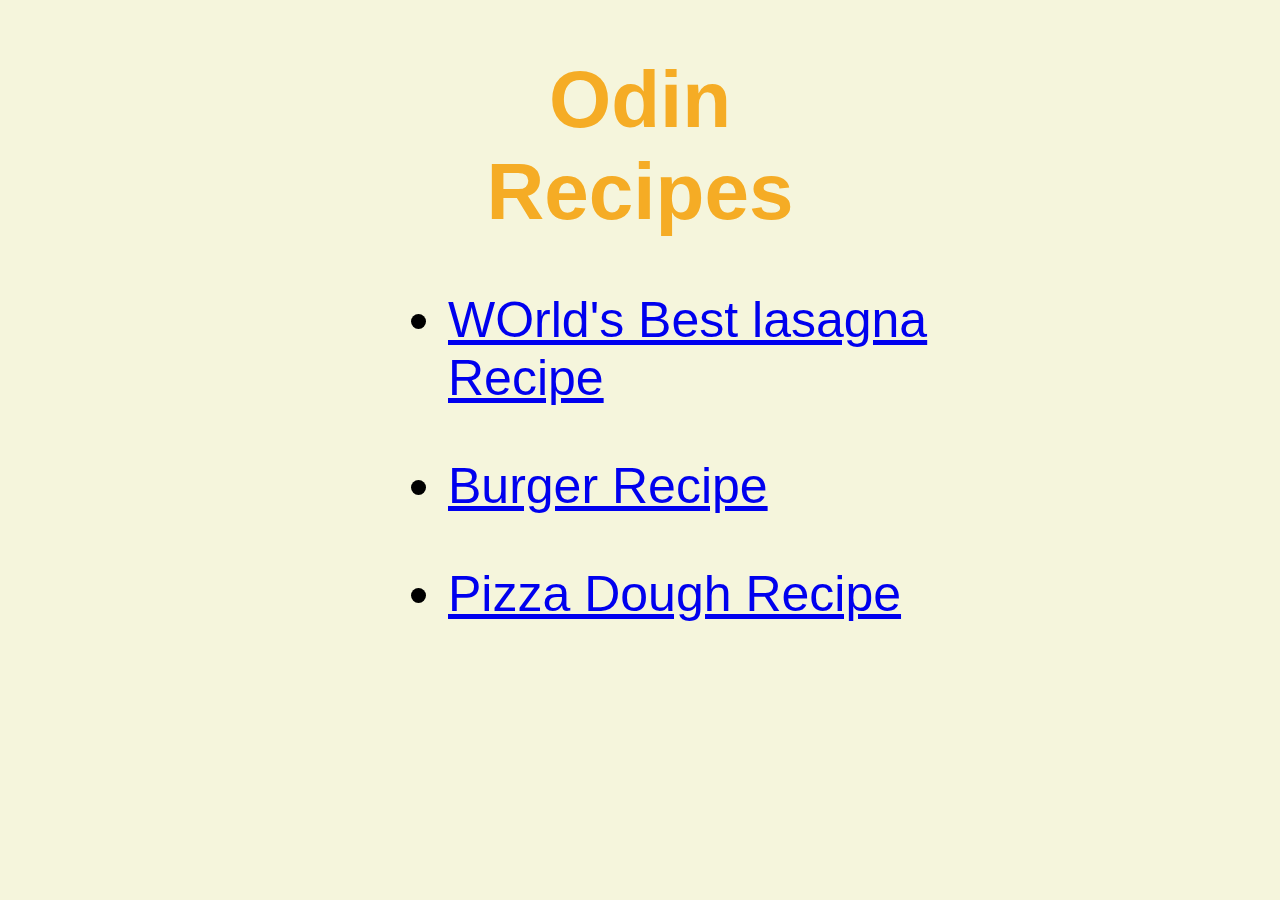
<file: index.html>
<!DOCTYPE html>
<html lang="en">
<head>
    <meta charset="UTF-8">
    <meta name="viewport" content="width=device-width, initial-scale=1.0">
    <title>Odin Recipes</title>
    <link rel="stylesheet" href="css/style.css">
</head>
<body class="main">
    <h1>Odin Recipes</h1>
    <ul>
        <li><a href="recipes/lasagna.html">WOrld's Best lasagna Recipe</a></li>
        <li><a href="recipes/burger.html">Burger Recipe</a></li>
        <li><a href="recipes/pizza.html">Pizza Dough Recipe</a></li>
    </ul>
    
</body>
</html>
</file>
<file: css/style.css>
body{
    background-color: beige;
    padding: 0 400px;
    font-family: 'Franklin Gothic Medium', 'Arial Narrow', Arial, sans-serif;
}

h1, h2, h3, h4{
text-align: center;
color: rgb(245, 172, 37);
}

h1{ 
    font-size: 80px;
    
}

.main ul{
    width: 600px;
    margin: 0 auto;
}

.main li{
    font-size: 50px;
    margin-bottom: 50px;
}

ol, ul, .description{
    width: 800px;
    margin: 50px auto;
}

li{
    font-size: 20px;
    margin-bottom: 8px;
}

.recipe-picture{

    display: block;
    width: 400px;
    height: auto;
    margin: 0 auto;
}

.description{
    font-size: 20px;
    font-style: italic;
}
</file>
